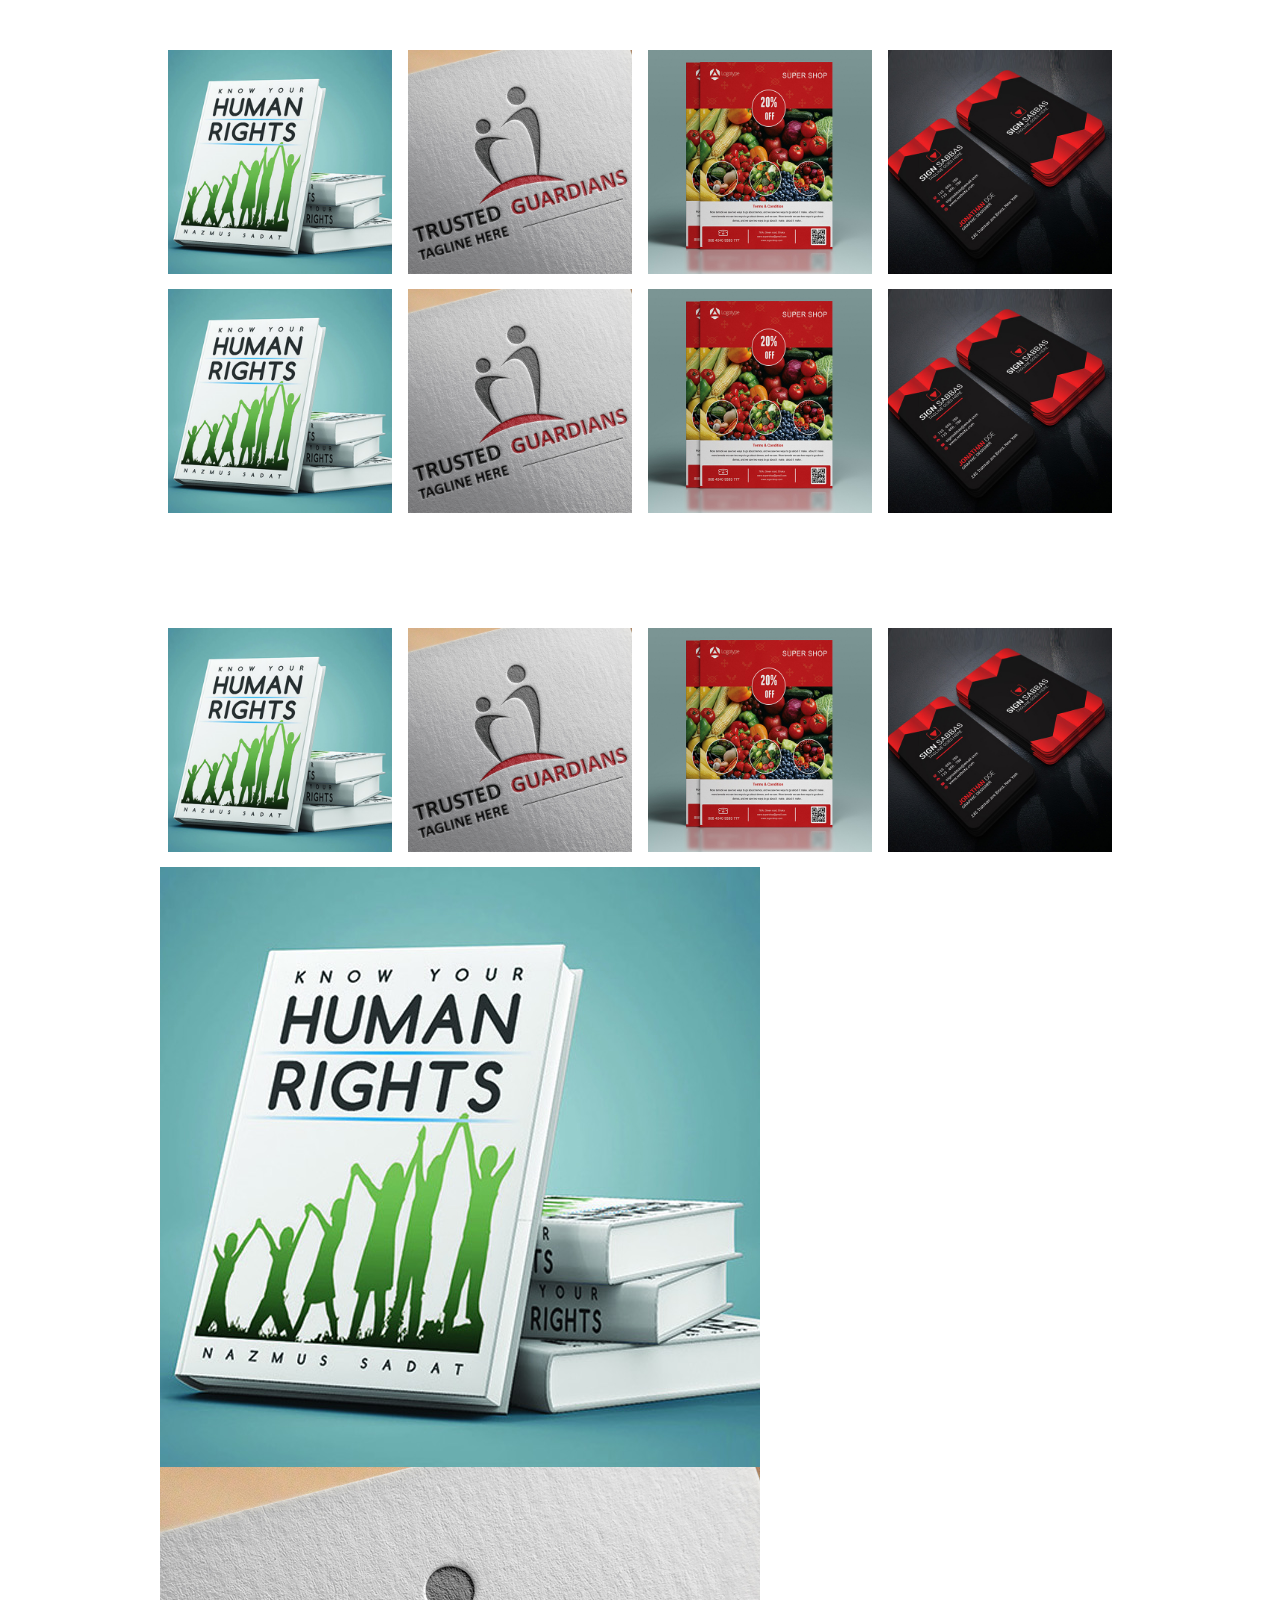
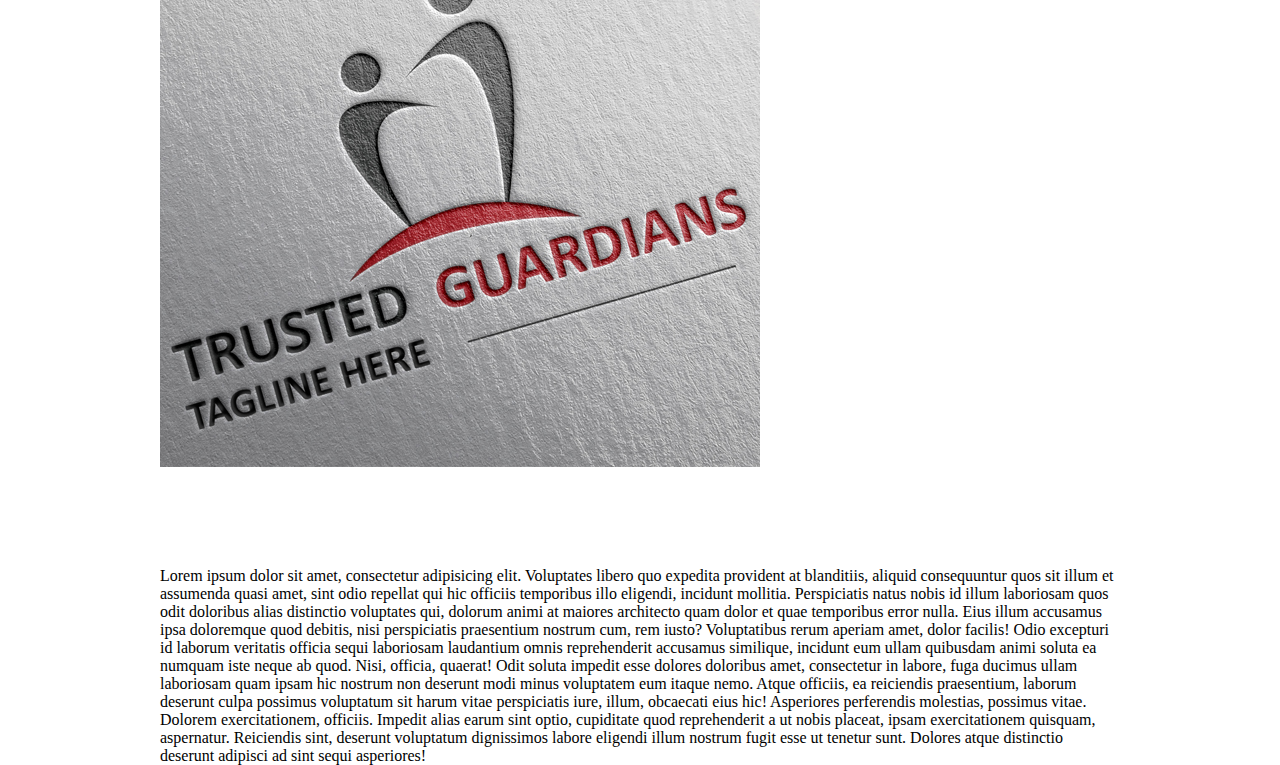
<file: index.html>
<!DOCTYPE html>
<html>

<head>
    <title>Portfolio</title>
    <link rel="stylesheet" href="css/font-awesome.min.css">
    <link rel="stylesheet" href="css/lightbox.css">
    <link rel="stylesheet" href="css/imagelightbox.css">
    <link rel="stylesheet" href="css/style.css">
</head>

<body>
    <div class="full_wrapper portfolio">
        <div class="wrapper">
            <ul>
                <li>
                    <div class="gallery">
                        <a class="example-image-link" href="images/1.jpg" data-lightbox="example-set">
                            <img src="images/1.jpg" alt="">
                            <span class="overlay">
                                <i class="fa fa-search-plus"></i>
                            </span>
                        </a>
                    </div>
                </li>
                <li>
                    <div class="gallery">
                        <a class="example-image-link" href="images/2.jpg" data-lightbox="example-set">
                            <img src="images/2.jpg" alt="">
                            <span class="overlay">
                                <i class="fa fa-search-plus"></i>
                            </span>
                        </a>
                    </div>
                </li>
                <li>
                    <div class="gallery">
                        <a class="example-image-link" href="images/3.jpg" data-lightbox="example-set">
                            <img src="images/3.jpg" alt="">
                            <span class="overlay">
                                <i class="fa fa-search-plus"></i>
                            </span>
                        </a>
                    </div>
                </li>
                <li>
                    <div class="gallery">
                        <a class="example-image-link" href="images/4.jpg" data-lightbox="example-set">
                            <img src="images/4.jpg" alt="">
                            <span class="overlay">
                                <i class="fa fa-search-plus"></i>
                            </span>
                        </a>
                    </div>
                </li>
                <li>
                    <div class="gallery">
                        <a class="example-image-link" href="images/1.jpg" data-lightbox="example-set">
                            <img src="images/1.jpg" alt="">
                            <span class="overlay">
                                <i class="fa fa-search-plus"></i>
                            </span>
                        </a>
                    </div>
                </li>
                <li>
                    <div class="gallery">
                        <a class="example-image-link" href="images/2.jpg" data-lightbox="example-set">
                            <img src="images/2.jpg" alt="">
                            <span class="overlay">
                                <i class="fa fa-search-plus"></i>
                            </span>
                        </a>
                    </div>
                </li>
                <li>
                    <div class="gallery">
                        <a class="example-image-link" href="images/3.jpg" data-lightbox="example-set">
                            <img src="images/3.jpg" alt="">
                            <span class="overlay">
                                <i class="fa fa-search-plus"></i>
                            </span>
                        </a>
                    </div>
                </li>
                <li>
                    <div class="gallery">
                        <a class="example-image-link" href="images/4.jpg" data-lightbox="example-set">
                            <img src="images/4.jpg" alt="">
                            <span class="overlay">
                                <i class="fa fa-search-plus"></i>
                            </span>
                        </a>
                    </div>
                </li>
            </ul>
        </div>
    </div>
     
     
      <div class="clr"></div>
      <div class="full_wrapper portfolio-two">
        <div class="wrapper">
            <ul>
                <li>
                    <a href="images/1.jpg" data-imagelightbox="f">
                        <img src="images/1.jpg">
                    </a>
                </li>
                <li>
                    <a href="images/2.jpg" data-imagelightbox="f">
                        <img src="images/2.jpg">
                    </a>
                </li>
                <li>
                    <a href="images/3.jpg" data-imagelightbox="f">
                        <img src="images/3.jpg">
                    </a>
                </li>
                <li>
                    <a href="images/4.jpg" data-imagelightbox="f">
                        <img src="images/4.jpg">
                    </a>
                </li>
            </ul>
        </div>
    </div>
      
      <div class="clr"></div>
      
      <div class="full_wrapper portfolio-three">
        <div class="wrapper">
            <ul>
                <li>
                    <a href="images/1.jpg" data-imagelightbox="f">
                        <img src="images/1.jpg">
                    </a>
                </li>
                <li>
                    <a href="images/2.jpg" data-imagelightbox="f">
                        <img src="images/2.jpg">
                    </a>
                </li>
            </ul>
        </div>
    </div>
      
       <div class="clr"></div>
       <div class="full_wrapper content">
           <div class="wrapper">
               <p>Lorem ipsum dolor sit amet, consectetur adipisicing elit. Voluptates libero quo expedita provident at blanditiis, aliquid consequuntur quos sit illum et assumenda quasi amet, sint odio repellat qui hic officiis temporibus illo eligendi, incidunt mollitia. Perspiciatis natus nobis id illum laboriosam quos odit doloribus alias distinctio voluptates qui, dolorum animi at maiores architecto quam dolor et quae temporibus error nulla. Eius illum accusamus ipsa doloremque quod debitis, nisi perspiciatis praesentium nostrum cum, rem iusto? Voluptatibus rerum aperiam amet, dolor facilis! Odio excepturi id laborum veritatis officia sequi laboriosam laudantium omnis reprehenderit accusamus similique, incidunt eum ullam quibusdam animi soluta ea numquam iste neque ab quod. Nisi, officia, quaerat! Odit soluta impedit esse dolores doloribus amet, consectetur in labore, fuga ducimus ullam laboriosam quam ipsam hic nostrum non deserunt modi minus voluptatem eum itaque nemo. Atque officiis, ea reiciendis praesentium, laborum deserunt culpa possimus voluptatum sit harum vitae perspiciatis iure, illum, obcaecati eius hic! Asperiores perferendis molestias, possimus vitae. Dolorem exercitationem, officiis. Impedit alias earum sint optio, cupiditate quod reprehenderit a ut nobis placeat, ipsam exercitationem quisquam, aspernatur. Reiciendis sint, deserunt voluptatum dignissimos labore eligendi illum nostrum fugit esse ut tenetur sunt. Dolores atque distinctio deserunt adipisci ad sint sequi asperiores!</p>
           </div>
       </div>
       <div class="clr"></div>
       
       
       
    <script src="js/jquery-1.12.4.min.js"></script>
    <script src="js/lightbox.min.js"></script>
    <script src="js/imagelightbox.js"></script>
    <script src="js/custom.js"></script>
    
</body>

</html>
</file>
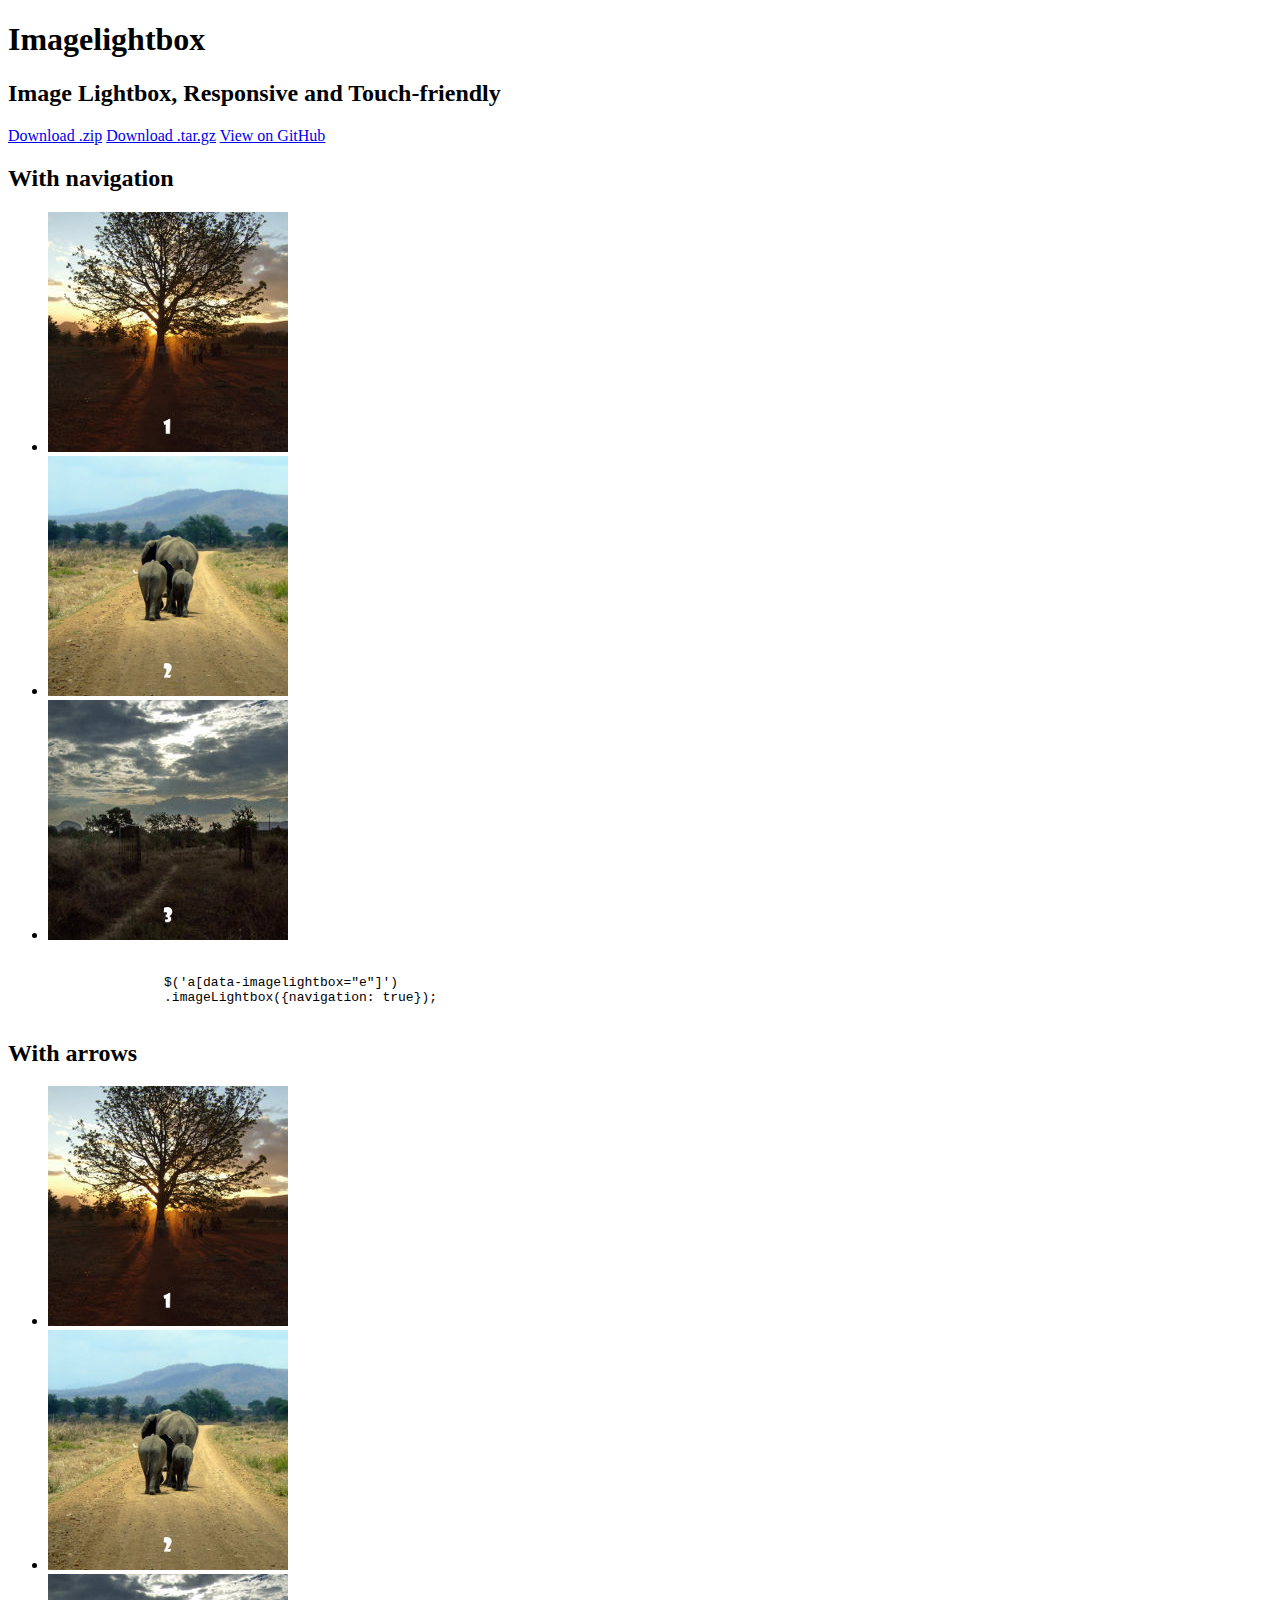
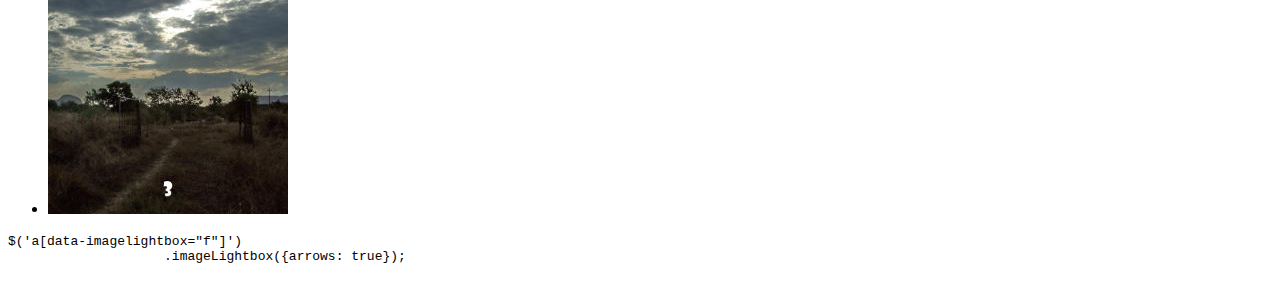
<file: imagelightbox-master/imagelightbox-master/docs/index.html>
<!DOCTYPE html>
<html>
<head>
    <title>Imagelightbox</title>

    
    
    
    
    <link rel="stylesheet" type="text/css" href="stylesheets/imagelightbox.css" media="screen">

    <title>Imagelightbox by rejas</title>
</head>

<body>
<div id="container">
    <div class="inner">
        <header>
            <h1>Imagelightbox</h1>
            <h2>Image Lightbox, Responsive and Touch‑friendly</h2>
        </header>

        <section id="downloads" class="clearfix">
            <a href="https://github.com/rejas/imagelightbox/zipball/master" id="download-zip" class="button"><span>Download .zip</span></a>
            <a href="https://github.com/rejas/imagelightbox/tarball/master" id="download-tar-gz" class="button"><span>Download .tar.gz</span></a>
            <a href="https://github.com/rejas/imagelightbox" id="view-on-github" class="button"><span>View on GitHub</span></a>
        </section>

        <div id="main_content">
            <section class="options">
                
                
                <h2>With navigation</h2>
                <ul class="demo_navigation">
                    <li><a href="images/demo1.jpg" data-imagelightbox="e"><img src="images/thumb1.jpg"></a></li>
                    <li><a href="images/demo2.jpg" data-imagelightbox="e"><img src="images/thumb2.jpg"></a></li>
                    <li><a href="images/demo3.jpg" data-imagelightbox="e"><img src="images/thumb3.jpg"></a></li>
                </ul>
                <pre><code>
                    $('a[data-imagelightbox="e"]')
                    .imageLightbox({navigation: true});
                </code></pre>

               
                <h2>With arrows</h2>
                <ul>
                    <li><a href="images/demo1.jpg" data-imagelightbox="f"><img src="images/thumb1.jpg"></a></li>
                    <li><a href="images/demo2.jpg" data-imagelightbox="f"><img src="images/thumb2.jpg"></a></li>
                    <li><a href="images/demo3.jpg" data-imagelightbox="f"><img src="images/thumb3.jpg"></a></li>
                </ul>
                <pre><code>$('a[data-imagelightbox="f"]')
                    .imageLightbox({arrows: true});
                </code></pre>

               
               

                <script src="./bower_components/jquery/dist/jquery.min.js"></script>
                <script src="./javascripts/imagelightbox.js"></script>
                <script src="./javascripts/main.js"></script>
            </section>

            
        </div>

        
    </div>
</div>
</body>
</html>
</file>
<file: css/style.css>
* {
    margin: 0px;
    padding: 0px;
}

ul,
ol {
    list-style: none;
}

a {
    text-decoration: none;
}

img {
    border: 0px;
    vertical-align: middle;
}

.clr {
    clear: both;
}

/*
@font-face{
    font-family:agora_light;
    src: url(../fonts/PFAgoraSansPro-Light_35306.ttf)
}
*/

/*common css*/

.full_wrapper {
    width: 100%;
}
.wrapper{
    width: 960px;
    margin: 0px auto;
}
.portfolio{
    margin-top: 50px;
}
.portfolio ul li{
    width: 25%;
    float: left;
    padding-left: 8px;
    padding-right: 8px;
    box-sizing: border-box;
    margin-bottom: 15px;
}
.portfolio ul li img{
    width: 100%;
}
.portfolio ul li .gallery{
    position: relative;
}
.portfolio ul li a .overlay{
    position: absolute;
    width: 100%;
    height: 100%;
    background: rgba(240, 58, 58,0.6);
    top: 0px;
    left: 0px;
    text-align: center;
    opacity: 0;
    transition: all linear 0.4s;
}
.portfolio ul li a .overlay i{
    margin-top: 85px;
    width: 40px;
    height: 40px;
    line-height: 40px;
    border: 1px solid #fff;
    color: #fff;
    font-size: 18px;
}
.portfolio ul li a .overlay i:hover{
    background: #fff;
    color: #ef2424;
}
.portfolio ul li:hover .overlay{
    opacity: 1;
}
.portfolio ul li{}

.portfolio-two{
    margin-top: 100px;
    margin-bottom: 100px;
}
.portfolio-two ul li{
    float: left;
}
.portfolio-two ul li{
    width: 25%;
    float: left;
    padding-left: 8px;
    padding-right: 8px;
    box-sizing: border-box;
    margin-bottom: 15px;
}
.portfolio-two ul li img{
    width: 100%;
}
.portfolio-two ul li{}
.portfolio-two ul li{}
.portfolio-two ul li{}
.portfolio-two ul li{}
.portfolio-two ul li{}





.content{
    padding-top: 100px;
}
</file>
<file: css/imagelightbox.css>
/* IMAGE LIGHTBOX SELECTOR */

#imagelightbox {
    cursor: pointer;
    position: fixed;
    z-index: 10000;
    top: 50%;
    touch-action: none;
    box-shadow: 0 0 3.125em rgba(0, 0, 0, .75); /* 50 */
}

.imagelightbox-open {
    user-select: none;
    overflow: hidden;
}

/* WITH ACTIVITY INDICATION */

.imagelightbox-loading,
.imagelightbox-loading div {
    border-radius: 9999px;
}

.imagelightbox-loading {
    background-color: rgb(128, 128, 128);
    background-color: rgba(0, 0, 0, .5);
    position: fixed;
    z-index: 10003;
    top: 50%;
    left: 50%;
    padding: 0.65em;
    margin: -1.3em 0 0 -1.3em;
    box-shadow: 0 0 2.5em rgba(0, 0, 0, .75); /* 40 */
}

.imagelightbox-loading div {
    width: 1.3em;
    height: 1.3em;
    background-color: #fff;
    animation: imagelightbox-loading .5s ease infinite;
}

@keyframes imagelightbox-loading {
    from {
        opacity: .5;
        transform: scale(.75);
    }
    50% {
        opacity: 1;
        transform: scale(1);
    }
    to {
        opacity: .5;
        transform: scale(.75);
    }
}

/* WITH OVERLAY */

.imagelightbox-overlay {
    background-color: #fff;
    background-color: rgba(255, 255, 255, .9);
    position: fixed;
    z-index: 9998;
    top: 0;
    right: 0;
    bottom: 0;
    left: 0;
}

/* WITH "CLOSE" BUTTON */

.imagelightbox-close {
    cursor: pointer;
    width: 2.5em; /* 40 */
    height: 2.5em; /* 40 */
    background-color: #666;
    position: fixed;
    z-index: 10002;
    top: 2.5em; /* 40 */
    right: 2.5em; /* 40 */
    border-radius: 50%;
    transition: color .3s ease;
}

.imagelightbox-close:hover {
    background-color: #111;
}

.imagelightbox-close:before,
.imagelightbox-close:after {
    width: 2px;
    background-color: #fff;
    content: '';
    position: absolute;
    top: 20%;
    bottom: 20%;
    left: 50%;
    margin-left: -1px;
}

.imagelightbox-close:before {
    transform: rotate(45deg);
}

.imagelightbox-close:after {
    transform: rotate(-45deg);
}

/* WITH CAPTION */

.imagelightbox-caption {
    text-align: center;
    color: #fff;
    background-color: #666;
    position: fixed;
    z-index: 10001;
    left: 0;
    right: 0;
    bottom: 0;
    padding: 0.625em; /* 10 */
}

/* WITH NAVIGATION */

.imagelightbox-nav {
    background-color: #444;
    background-color: rgba(0, 0, 0, .5);
    position: fixed;
    z-index: 10001;
    left: 50%;
    bottom: 3.75em; /* 60 */
    padding: 0.313em; /* 5 */
    transform: translateX(-50%);
    border-radius: 20px;
}

.imagelightbox-nav a {
    position: relative;
    top: 0.2em;
    width: 1em; /* 20 */
    height: 1em; /* 20 */
    border: 1px solid #fff;
    display: inline-block;
    margin: 0 0.313em; /* 5 */
    border-radius: 50%;
}

.imagelightbox-nav .active {
    background-color: #fff;
}

/* WITH ARROWS */

.imagelightbox-arrow {
    cursor: pointer;
    width: 3.75em; /* 60 */
    height: 7.5em; /* 120 */
    background-color: #444;
    background-color: rgba( 0, 0, 0, .5 );
    vertical-align: middle;
    display: none;
    position: fixed;
    z-index: 10001;
    top: 50%;
    margin-top: -3.75em; /* 60 */
}
.imagelightbox-arrow:hover,
.imagelightbox-arrow:focus {
    background-color: #666;
    background-color: rgba( 0, 0, 0, .75 );
}
.imagelightbox-arrow:active {
    background-color: #111;
}
.imagelightbox-arrow-left {
    left: 2.5em; /* 40 */
}
.imagelightbox-arrow-right {
    right: 2.5em; /* 40 */
}
.imagelightbox-arrow:before {
    width: 0;
    height: 0;
    border: 1em solid transparent;
    content: '';
    display: inline-block;
    margin-bottom: -0.125em; /* 2 */
}
.imagelightbox-arrow-left:before {
    border-left: none;
    border-right-color: #fff;
    margin-left: -0.313em; /* 5 */
}
.imagelightbox-arrow-right:before {
    border-right: none;
    border-left-color: #fff;
    margin-right: -0.313em; /* 5 */
}

.imagelightbox-loading,
.imagelightbox-overlay,
.imagelightbox-close,
.imagelightbox-nav,
.imagelightbox-arrow {
    animation: fade-in .25s linear;
}

@keyframes fade-in {
    from	{ opacity: 0; }
    to		{ opacity: 1; }
}

@media only screen and (max-width: 41.250em) { /* 660 */
    #container {
        width: 100%;
    }
    .imagelightbox-close {
        top: 1.25em; /* 20 */
        right: 1.25em; /* 20 */
    }
    .imagelightbox-arrow {
        width: 2.5em; /* 40 */
        height: 3.75em; /* 60 */
        margin-top: -1.875em; /* 30 */
    }
    .imagelightbox-arrow-left {
        left: 1.25em; /* 20 */
    }
    .imagelightbox-arrow-right {
        right: 1.25em; /* 20 */
    }
}

@media only screen and (max-width: 20em) { /* 320 */
    .imagelightbox-arrow-left {
        left: 0;
    }
    .imagelightbox-arrow-right {
        right: 0;
    }
}
</file>
<file: imagelightbox-master/imagelightbox-master/docs/stylesheets/imagelightbox.css>
/* IMAGE LIGHTBOX SELECTOR */

#imagelightbox {
    cursor: pointer;
    position: fixed;
    z-index: 10000;
    top: 50%;
    touch-action: none;
    box-shadow: 0 0 3.125em rgba(0, 0, 0, .75); /* 50 */
}

.imagelightbox-open {
    user-select: none;
    overflow: hidden;
}

/* WITH ACTIVITY INDICATION */

.imagelightbox-loading,
.imagelightbox-loading div {
    border-radius: 9999px;
}

.imagelightbox-loading {
    background-color: rgb(128, 128, 128);
    background-color: rgba(0, 0, 0, .5);
    position: fixed;
    z-index: 10003;
    top: 50%;
    left: 50%;
    padding: 0.65em;
    margin: -1.3em 0 0 -1.3em;
    box-shadow: 0 0 2.5em rgba(0, 0, 0, .75); /* 40 */
}

.imagelightbox-loading div {
    width: 1.3em;
    height: 1.3em;
    background-color: #fff;
    animation: imagelightbox-loading .5s ease infinite;
}

@keyframes imagelightbox-loading {
    from {
        opacity: .5;
        transform: scale(.75);
    }
    50% {
        opacity: 1;
        transform: scale(1);
    }
    to {
        opacity: .5;
        transform: scale(.75);
    }
}

/* WITH OVERLAY */

.imagelightbox-overlay {
    background-color: #fff;
    background-color: rgba(255, 255, 255, .9);
    position: fixed;
    z-index: 9998;
    top: 0;
    right: 0;
    bottom: 0;
    left: 0;
}

/* WITH "CLOSE" BUTTON */

.imagelightbox-close {
    cursor: pointer;
    width: 2.5em; /* 40 */
    height: 2.5em; /* 40 */
    background-color: #666;
    position: fixed;
    z-index: 10002;
    top: 2.5em; /* 40 */
    right: 2.5em; /* 40 */
    border-radius: 50%;
    transition: color .3s ease;
}

.imagelightbox-close:hover {
    background-color: #111;
}

.imagelightbox-close:before,
.imagelightbox-close:after {
    width: 2px;
    background-color: #fff;
    content: '';
    position: absolute;
    top: 20%;
    bottom: 20%;
    left: 50%;
    margin-left: -1px;
}

.imagelightbox-close:before {
    transform: rotate(45deg);
}

.imagelightbox-close:after {
    transform: rotate(-45deg);
}

/* WITH CAPTION */

.imagelightbox-caption {
    text-align: center;
    color: #fff;
    background-color: #666;
    position: fixed;
    z-index: 10001;
    left: 0;
    right: 0;
    bottom: 0;
    padding: 0.625em; /* 10 */
}

/* WITH NAVIGATION */

.imagelightbox-nav {
    background-color: #444;
    background-color: rgba(0, 0, 0, .5);
    position: fixed;
    z-index: 10001;
    left: 50%;
    bottom: 3.75em; /* 60 */
    padding: 0.313em; /* 5 */
    transform: translateX(-50%);
    border-radius: 20px;
}

.imagelightbox-nav a {
    position: relative;
    top: 0.2em;
    width: 1em; /* 20 */
    height: 1em; /* 20 */
    border: 1px solid #fff;
    display: inline-block;
    margin: 0 0.313em; /* 5 */
    border-radius: 50%;
}

.imagelightbox-nav .active {
    background-color: #fff;
}

/* WITH ARROWS */

.imagelightbox-arrow {
    cursor: pointer;
    width: 3.75em; /* 60 */
    height: 7.5em; /* 120 */
    background-color: #444;
    background-color: rgba( 0, 0, 0, .5 );
    vertical-align: middle;
    display: none;
    position: fixed;
    z-index: 10001;
    top: 50%;
    margin-top: -3.75em; /* 60 */
}
.imagelightbox-arrow:hover,
.imagelightbox-arrow:focus {
    background-color: #666;
    background-color: rgba( 0, 0, 0, .75 );
}
.imagelightbox-arrow:active {
    background-color: #111;
}
.imagelightbox-arrow-left {
    left: 2.5em; /* 40 */
}
.imagelightbox-arrow-right {
    right: 2.5em; /* 40 */
}
.imagelightbox-arrow:before {
    width: 0;
    height: 0;
    border: 1em solid transparent;
    content: '';
    display: inline-block;
    margin-bottom: -0.125em; /* 2 */
}
.imagelightbox-arrow-left:before {
    border-left: none;
    border-right-color: #fff;
    margin-left: -0.313em; /* 5 */
}
.imagelightbox-arrow-right:before {
    border-right: none;
    border-left-color: #fff;
    margin-right: -0.313em; /* 5 */
}

.imagelightbox-loading,
.imagelightbox-overlay,
.imagelightbox-close,
.imagelightbox-nav,
.imagelightbox-arrow {
    animation: fade-in .25s linear;
}

@keyframes fade-in {
    from	{ opacity: 0; }
    to		{ opacity: 1; }
}

@media only screen and (max-width: 41.250em) { /* 660 */
    #container {
        width: 100%;
    }
    .imagelightbox-close {
        top: 1.25em; /* 20 */
        right: 1.25em; /* 20 */
    }
    .imagelightbox-arrow {
        width: 2.5em; /* 40 */
        height: 3.75em; /* 60 */
        margin-top: -1.875em; /* 30 */
    }
    .imagelightbox-arrow-left {
        left: 1.25em; /* 20 */
    }
    .imagelightbox-arrow-right {
        right: 1.25em; /* 20 */
    }
}

@media only screen and (max-width: 20em) { /* 320 */
    .imagelightbox-arrow-left {
        left: 0;
    }
    .imagelightbox-arrow-right {
        right: 0;
    }
}
</file>
